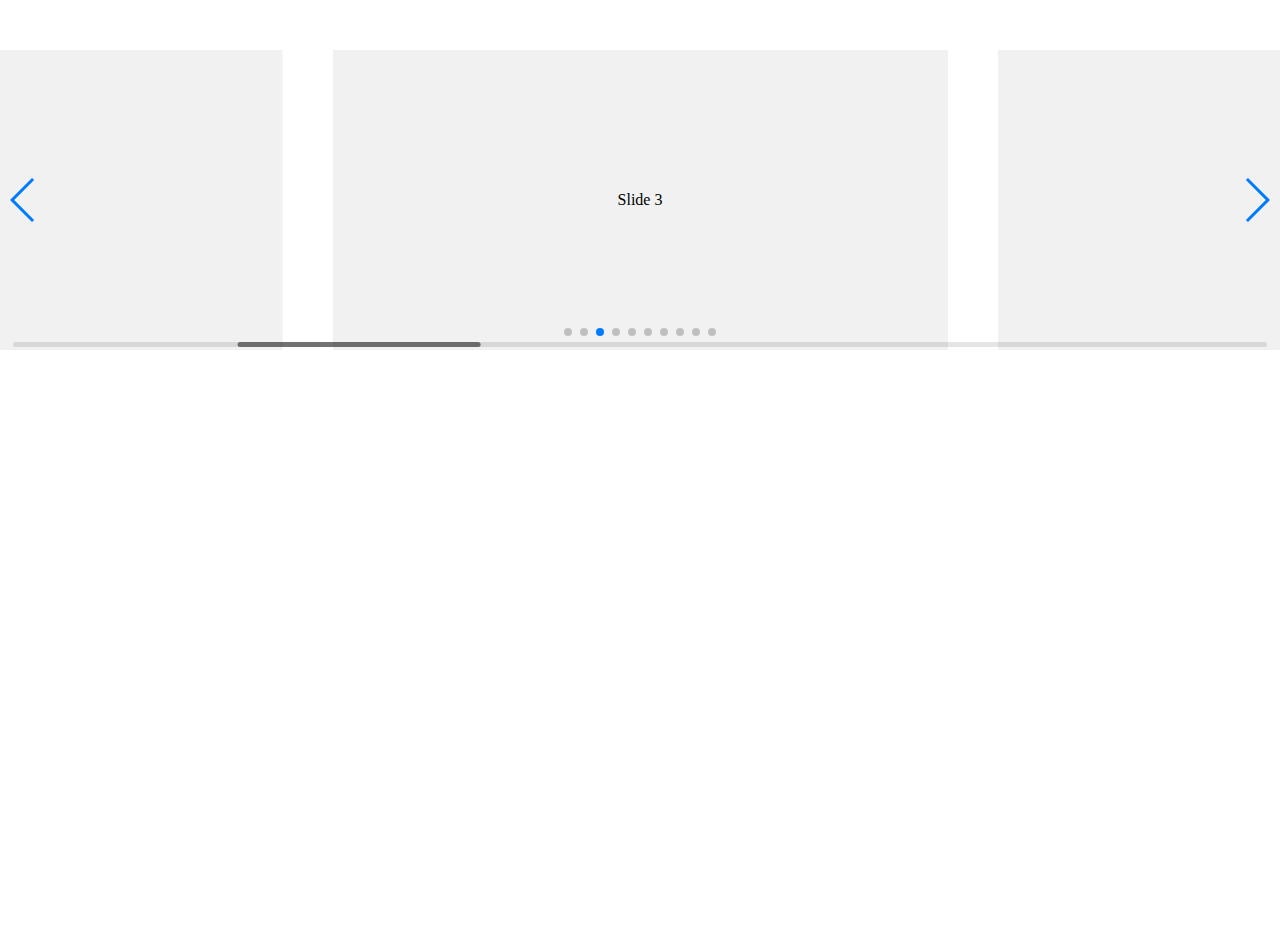
<file: swiper-4.5.0/playground/index.html>
<!doctype html>
<html lang="en">
<head>
    <meta charset="UTF-8">
    <title>Swiper Playground</title>
    <link rel="stylesheet" href="../dist/css/swiper.min.css">
    <meta name="viewport" content="width=device-width">
</head>
<body>
    <div class="swiper-container">
        <div class="swiper-scrollbar"></div>
        <div class="swiper-button-prev"></div>
        <div class="swiper-button-next"></div>
        <div class="swiper-wrapper">
            <div class="swiper-slide">Slide 1</div>
            <div class="swiper-slide">Slide 2</div>
            <div class="swiper-slide">Slide 3</div>
            <div class="swiper-slide">Slide 4</div>
            <div class="swiper-slide">Slide 5</div>
            <div class="swiper-slide">Slide 6</div>
            <div class="swiper-slide">Slide 7</div>
            <div class="swiper-slide">Slide 8</div>
            <div class="swiper-slide">Slide 9</div>
            <div class="swiper-slide">Slide 10</div>
        </div>
        <div class="swiper-pagination"></div>
    </div>
    <style>
    body, html {
        padding: 0;
        margin: 0;
        position: relative;
        height: 100%;
    }
    .swiper-container {
        width: 100%;
        height: 300px;
        margin: 50px auto;
    }
    .swiper-slide {
        background: #f1f1f1;
        color:#000;
        text-align: center;
        line-height: 300px;
    }
    </style>
    <script src="../dist/js/swiper.min.js"></script>
    <script>
        var swiper = new Swiper({
            el: '.swiper-container',
            initialSlide: 2,
            spaceBetween: 50,
            slidesPerView: 2,
            centeredSlides: true,
            slideToClickedSlide: true,
            grabCursor: true,
            scrollbar: {
              el: '.swiper-scrollbar',
            },
            mousewheel: {
              enabled: true,
            },
            keyboard: {
              enabled: true,
            },
            pagination: {
              el: '.swiper-pagination',
            },
            navigation: {
              nextEl: '.swiper-button-next',
              prevEl: '.swiper-button-prev',
            },
        });
    </script>
</body>
</html>
</file>
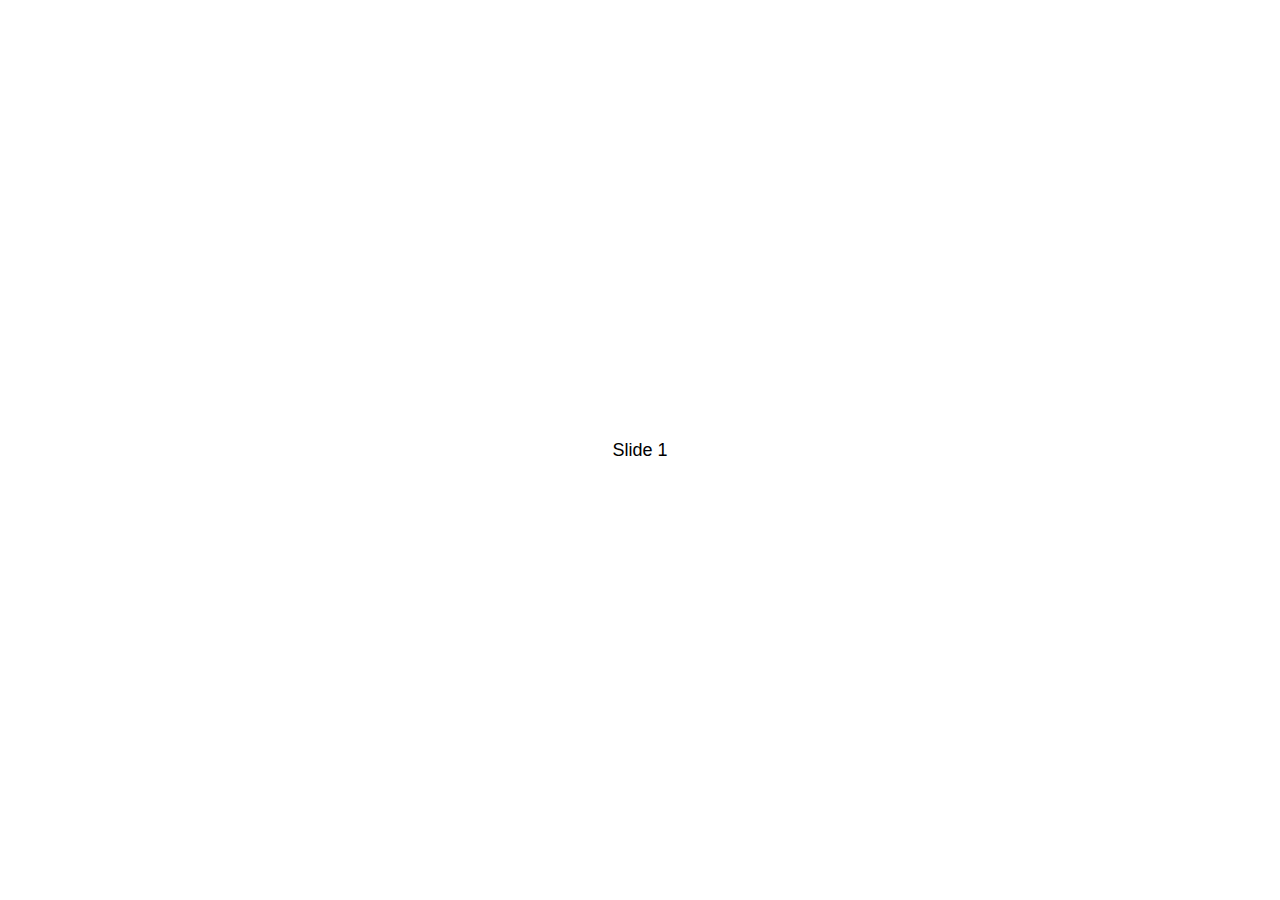
<file: swiper-4.5.0/demos/010-default.html>
<!DOCTYPE html>
<html lang="en">
<head>
  <meta charset="utf-8">
  <title>Swiper demo</title>
  <!-- Link Swiper's CSS -->
  <link rel="stylesheet" href="../dist/css/swiper.min.css">

  <!-- Demo styles -->
  <style>
    html, body {
      position: relative;
      height: 100%;
    }
    body {
      background: #eee;
      font-family: Helvetica Neue, Helvetica, Arial, sans-serif;
      font-size: 14px;
      color:#000;
      margin: 0;
      padding: 0;
    }
    .swiper-container {
      width: 100%;
      height: 100%;
    }
    .swiper-slide {
      text-align: center;
      font-size: 18px;
      background: #fff;

      /* Center slide text vertically */
      display: -webkit-box;
      display: -ms-flexbox;
      display: -webkit-flex;
      display: flex;
      -webkit-box-pack: center;
      -ms-flex-pack: center;
      -webkit-justify-content: center;
      justify-content: center;
      -webkit-box-align: center;
      -ms-flex-align: center;
      -webkit-align-items: center;
      align-items: center;
    }
  </style>
</head>
<body>
  <!-- Swiper -->
  <div class="swiper-container">
    <div class="swiper-wrapper">
      <div class="swiper-slide">Slide 1</div>
      <div class="swiper-slide">Slide 2</div>
      <div class="swiper-slide">Slide 3</div>
      <div class="swiper-slide">Slide 4</div>
      <div class="swiper-slide">Slide 5</div>
      <div class="swiper-slide">Slide 6</div>
      <div class="swiper-slide">Slide 7</div>
      <div class="swiper-slide">Slide 8</div>
      <div class="swiper-slide">Slide 9</div>
      <div class="swiper-slide">Slide 10</div>
    </div>
  </div>

  <!-- Swiper JS -->
  <script src="../dist/js/swiper.min.js"></script>

  <!-- Initialize Swiper -->
  <script>
    var swiper = new Swiper('.swiper-container');
  </script>
</body>
</html>
</file>
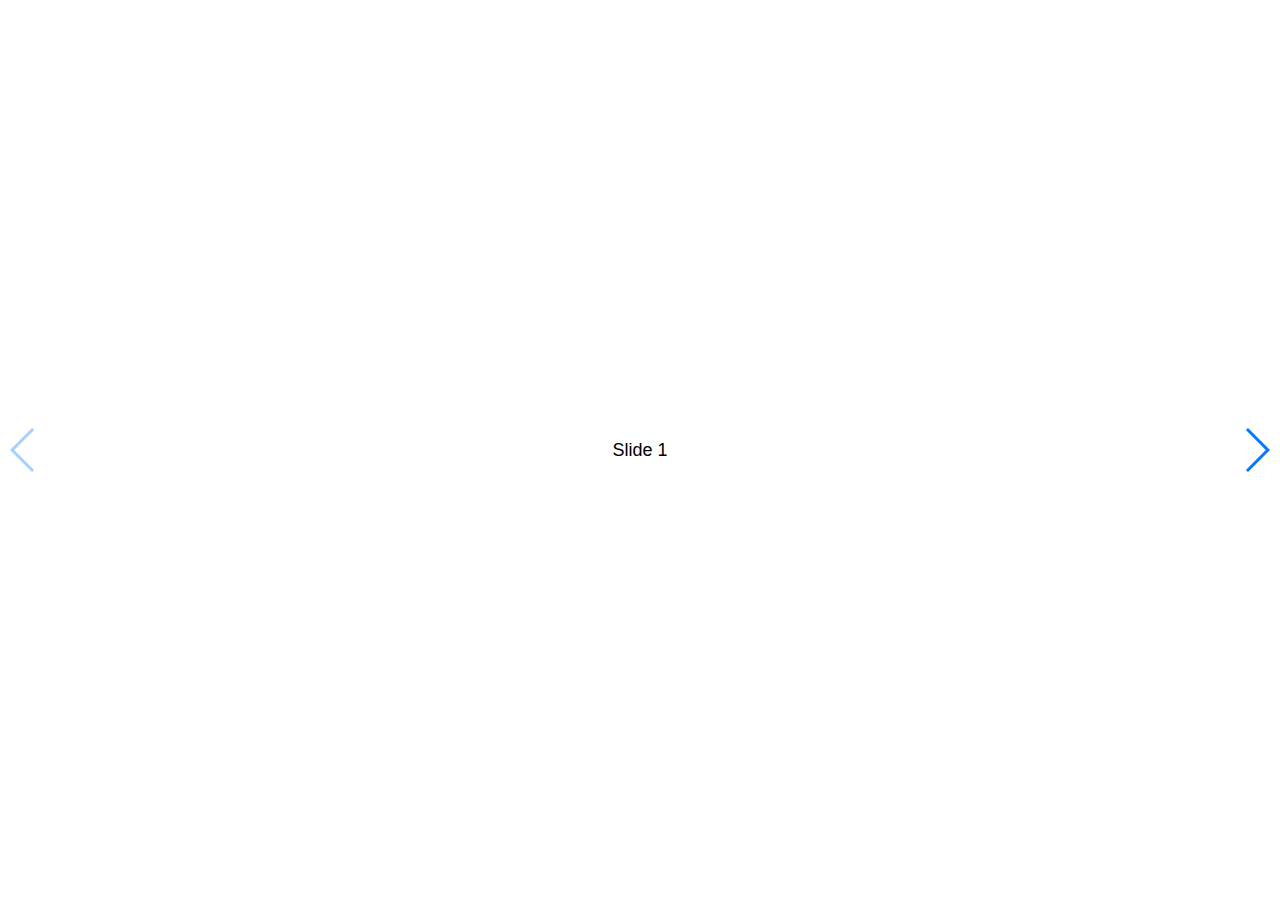
<file: swiper-4.5.0/demos/020-navigation.html>
<!DOCTYPE html>
<html lang="en">
<head>
  <meta charset="utf-8">
  <title>Swiper demo</title>
  <meta name="viewport" content="width=device-width, initial-scale=1, minimum-scale=1, maximum-scale=1">

  <!-- Link Swiper's CSS -->
  <link rel="stylesheet" href="../dist/css/swiper.min.css">

  <!-- Demo styles -->
  <style>
    html, body {
      position: relative;
      height: 100%;
    }
    body {
      background: #eee;
      font-family: Helvetica Neue, Helvetica, Arial, sans-serif;
      font-size: 14px;
      color:#000;
      margin: 0;
      padding: 0;
    }
    .swiper-container {
      width: 100%;
      height: 100%;
    }
    .swiper-slide {
      text-align: center;
      font-size: 18px;
      background: #fff;

      /* Center slide text vertically */
      display: -webkit-box;
      display: -ms-flexbox;
      display: -webkit-flex;
      display: flex;
      -webkit-box-pack: center;
      -ms-flex-pack: center;
      -webkit-justify-content: center;
      justify-content: center;
      -webkit-box-align: center;
      -ms-flex-align: center;
      -webkit-align-items: center;
      align-items: center;
    }
  </style>
</head>
<body>
  <!-- Swiper -->
  <div class="swiper-container">
    <div class="swiper-wrapper">
      <div class="swiper-slide">Slide 1</div>
      <div class="swiper-slide">Slide 2</div>
      <div class="swiper-slide">Slide 3</div>
      <div class="swiper-slide">Slide 4</div>
      <div class="swiper-slide">Slide 5</div>
      <div class="swiper-slide">Slide 6</div>
      <div class="swiper-slide">Slide 7</div>
      <div class="swiper-slide">Slide 8</div>
      <div class="swiper-slide">Slide 9</div>
      <div class="swiper-slide">Slide 10</div>
    </div>
    <!-- Add Arrows -->
    <div class="swiper-button-next"></div>
    <div class="swiper-button-prev"></div>
  </div>

  <!-- Swiper JS -->
  <script src="../dist/js/swiper.min.js"></script>

  <!-- Initialize Swiper -->
  <script>
    var swiper = new Swiper('.swiper-container', {
      navigation: {
        nextEl: '.swiper-button-next',
        prevEl: '.swiper-button-prev',
      },
    });
  </script>
</body>
</html>
</file>
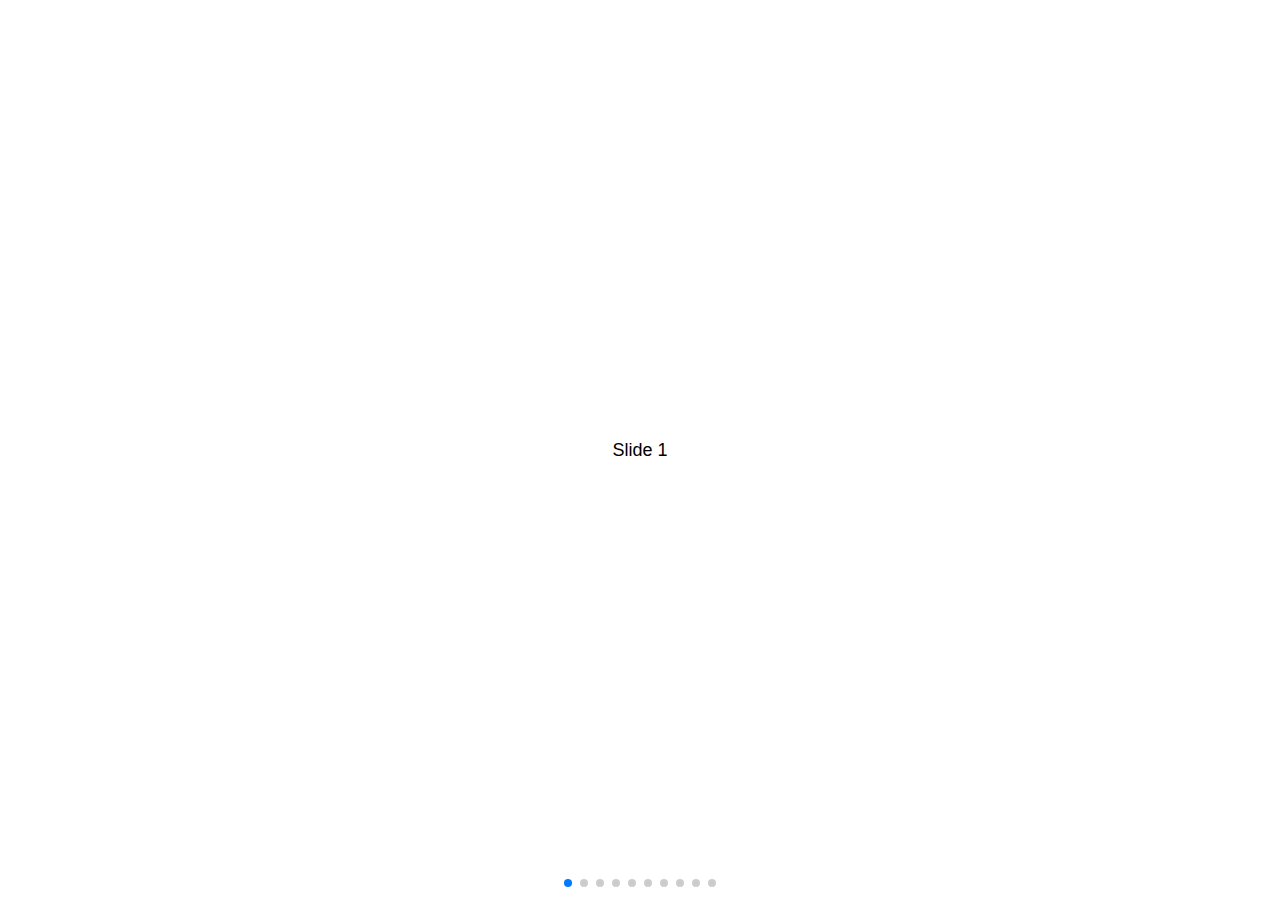
<file: swiper-4.5.0/demos/030-pagination.html>
<!DOCTYPE html>
<html lang="en">
<head>
  <meta charset="utf-8">
  <title>Swiper demo</title>
  <meta name="viewport" content="width=device-width, initial-scale=1, minimum-scale=1, maximum-scale=1">

  <!-- Link Swiper's CSS -->
  <link rel="stylesheet" href="../dist/css/swiper.min.css">

  <!-- Demo styles -->
  <style>
    html, body {
      position: relative;
      height: 100%;
    }
    body {
      background: #eee;
      font-family: Helvetica Neue, Helvetica, Arial, sans-serif;
      font-size: 14px;
      color:#000;
      margin: 0;
      padding: 0;
    }
    .swiper-container {
      width: 100%;
      height: 100%;
    }
    .swiper-slide {
      text-align: center;
      font-size: 18px;
      background: #fff;

      /* Center slide text vertically */
      display: -webkit-box;
      display: -ms-flexbox;
      display: -webkit-flex;
      display: flex;
      -webkit-box-pack: center;
      -ms-flex-pack: center;
      -webkit-justify-content: center;
      justify-content: center;
      -webkit-box-align: center;
      -ms-flex-align: center;
      -webkit-align-items: center;
      align-items: center;
    }
  </style>
</head>
<body>
  <!-- Swiper -->
  <div class="swiper-container">
    <div class="swiper-wrapper">
      <div class="swiper-slide">Slide 1</div>
      <div class="swiper-slide">Slide 2</div>
      <div class="swiper-slide">Slide 3</div>
      <div class="swiper-slide">Slide 4</div>
      <div class="swiper-slide">Slide 5</div>
      <div class="swiper-slide">Slide 6</div>
      <div class="swiper-slide">Slide 7</div>
      <div class="swiper-slide">Slide 8</div>
      <div class="swiper-slide">Slide 9</div>
      <div class="swiper-slide">Slide 10</div>
    </div>
    <!-- Add Pagination -->
    <div class="swiper-pagination"></div>
  </div>

  <!-- Swiper JS -->
  <script src="../dist/js/swiper.min.js"></script>

  <!-- Initialize Swiper -->
  <script>
    var swiper = new Swiper('.swiper-container', {
      pagination: {
        el: '.swiper-pagination',
      },
    });
  </script>
</body>
</html>
</file>
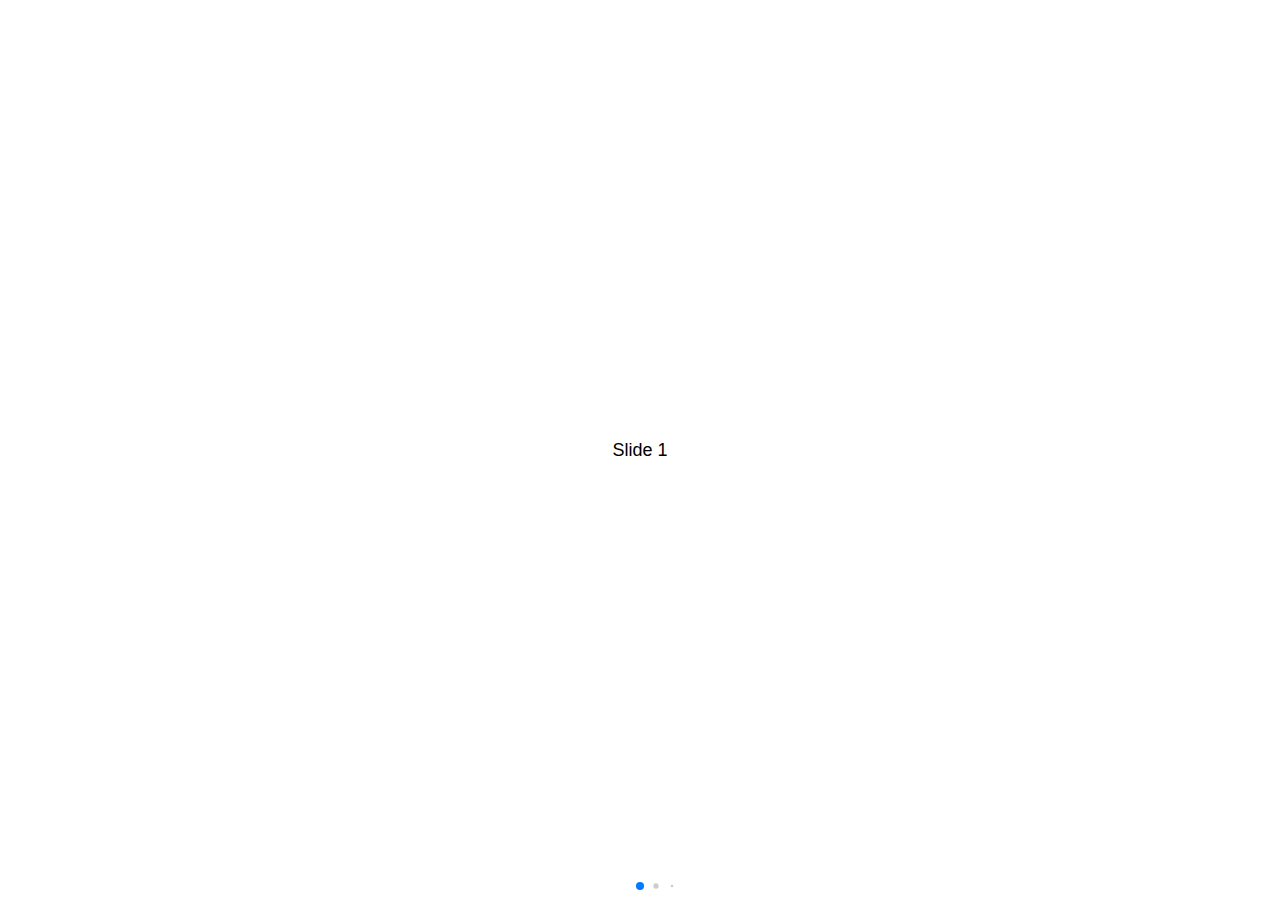
<file: swiper-4.5.0/demos/040-pagination-dynamic.html>
<!DOCTYPE html>
<html lang="en">
<head>
  <meta charset="utf-8">
  <title>Swiper demo</title>
  <meta name="viewport" content="width=device-width, initial-scale=1, minimum-scale=1, maximum-scale=1">

  <!-- Link Swiper's CSS -->
  <link rel="stylesheet" href="../dist/css/swiper.min.css">

  <!-- Demo styles -->
  <style>
    html, body {
      position: relative;
      height: 100%;
    }
    body {
      background: #eee;
      font-family: Helvetica Neue, Helvetica, Arial, sans-serif;
      font-size: 14px;
      color:#000;
      margin: 0;
      padding: 0;
    }
    .swiper-container {
      width: 100%;
      height: 100%;
    }
    .swiper-slide {
      text-align: center;
      font-size: 18px;
      background: #fff;

      /* Center slide text vertically */
      display: -webkit-box;
      display: -ms-flexbox;
      display: -webkit-flex;
      display: flex;
      -webkit-box-pack: center;
      -ms-flex-pack: center;
      -webkit-justify-content: center;
      justify-content: center;
      -webkit-box-align: center;
      -ms-flex-align: center;
      -webkit-align-items: center;
      align-items: center;
    }
  </style>
</head>
<body>
  <!-- Swiper -->
  <div class="swiper-container">
    <div class="swiper-wrapper">
      <div class="swiper-slide">Slide 1</div>
      <div class="swiper-slide">Slide 2</div>
      <div class="swiper-slide">Slide 3</div>
      <div class="swiper-slide">Slide 4</div>
      <div class="swiper-slide">Slide 5</div>
      <div class="swiper-slide">Slide 6</div>
      <div class="swiper-slide">Slide 7</div>
      <div class="swiper-slide">Slide 8</div>
      <div class="swiper-slide">Slide 9</div>
      <div class="swiper-slide">Slide 10</div>
    </div>
    <!-- Add Pagination -->
    <div class="swiper-pagination"></div>
  </div>

  <!-- Swiper JS -->
  <script src="../dist/js/swiper.min.js"></script>

  <!-- Initialize Swiper -->
  <script>
    var swiper = new Swiper('.swiper-container', {
      pagination: {
        el: '.swiper-pagination',
        dynamicBullets: true,
      },
    });
  </script>
</body>
</html>
</file>
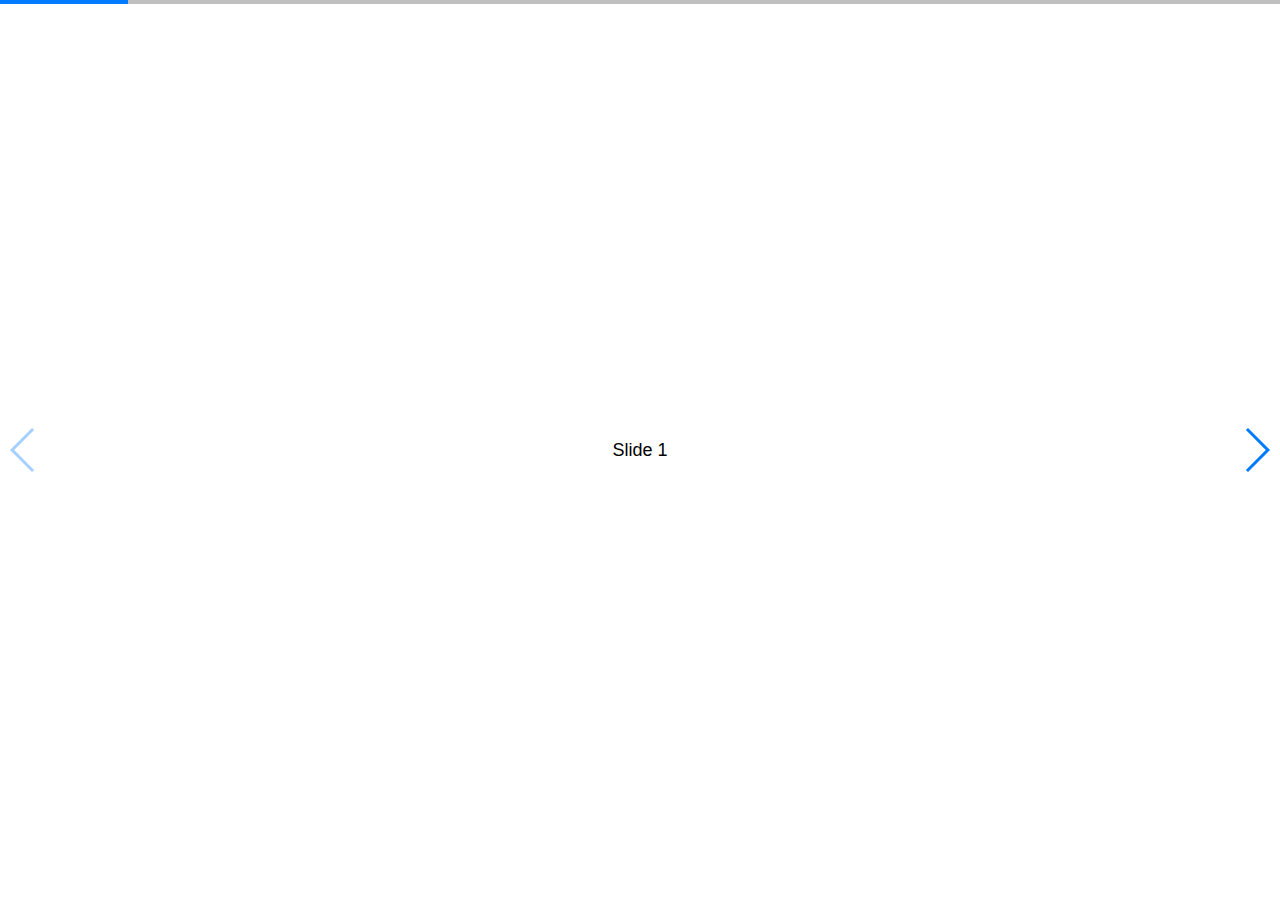
<file: swiper-4.5.0/demos/050-pagination-progress.html>
<!DOCTYPE html>
<html lang="en">
<head>
  <meta charset="utf-8">
  <title>Swiper demo</title>
  <!-- Link Swiper's CSS -->
  <link rel="stylesheet" href="../dist/css/swiper.min.css">

  <!-- Demo styles -->
  <style>
    html, body {
      position: relative;
      height: 100%;
    }
    body {
      background: #eee;
      font-family: Helvetica Neue, Helvetica, Arial, sans-serif;
      font-size: 14px;
      color:#000;
      margin: 0;
      padding: 0;
    }
    .swiper-container {
      width: 100%;
      height: 100%;
    }
    .swiper-slide {
      text-align: center;
      font-size: 18px;
      background: #fff;

      /* Center slide text vertically */
      display: -webkit-box;
      display: -ms-flexbox;
      display: -webkit-flex;
      display: flex;
      -webkit-box-pack: center;
      -ms-flex-pack: center;
      -webkit-justify-content: center;
      justify-content: center;
      -webkit-box-align: center;
      -ms-flex-align: center;
      -webkit-align-items: center;
      align-items: center;
    }
  </style>
</head>
<body>
  <!-- Swiper -->
  <div class="swiper-container">
    <div class="swiper-wrapper">
      <div class="swiper-slide">Slide 1</div>
      <div class="swiper-slide">Slide 2</div>
      <div class="swiper-slide">Slide 3</div>
      <div class="swiper-slide">Slide 4</div>
      <div class="swiper-slide">Slide 5</div>
      <div class="swiper-slide">Slide 6</div>
      <div class="swiper-slide">Slide 7</div>
      <div class="swiper-slide">Slide 8</div>
      <div class="swiper-slide">Slide 9</div>
      <div class="swiper-slide">Slide 10</div>
    </div>
    <!-- Add Pagination -->
    <div class="swiper-pagination"></div>
    <!-- Add Arrows -->
    <div class="swiper-button-next"></div>
    <div class="swiper-button-prev"></div>
  </div>

  <!-- Swiper JS -->
  <script src="../dist/js/swiper.min.js"></script>

  <!-- Initialize Swiper -->
  <script>
    var swiper = new Swiper('.swiper-container', {
      pagination: {
        el: '.swiper-pagination',
        type: 'progressbar',
      },
      navigation: {
        nextEl: '.swiper-button-next',
        prevEl: '.swiper-button-prev',
      },
    });
  </script>
</body>
</html>
</file>
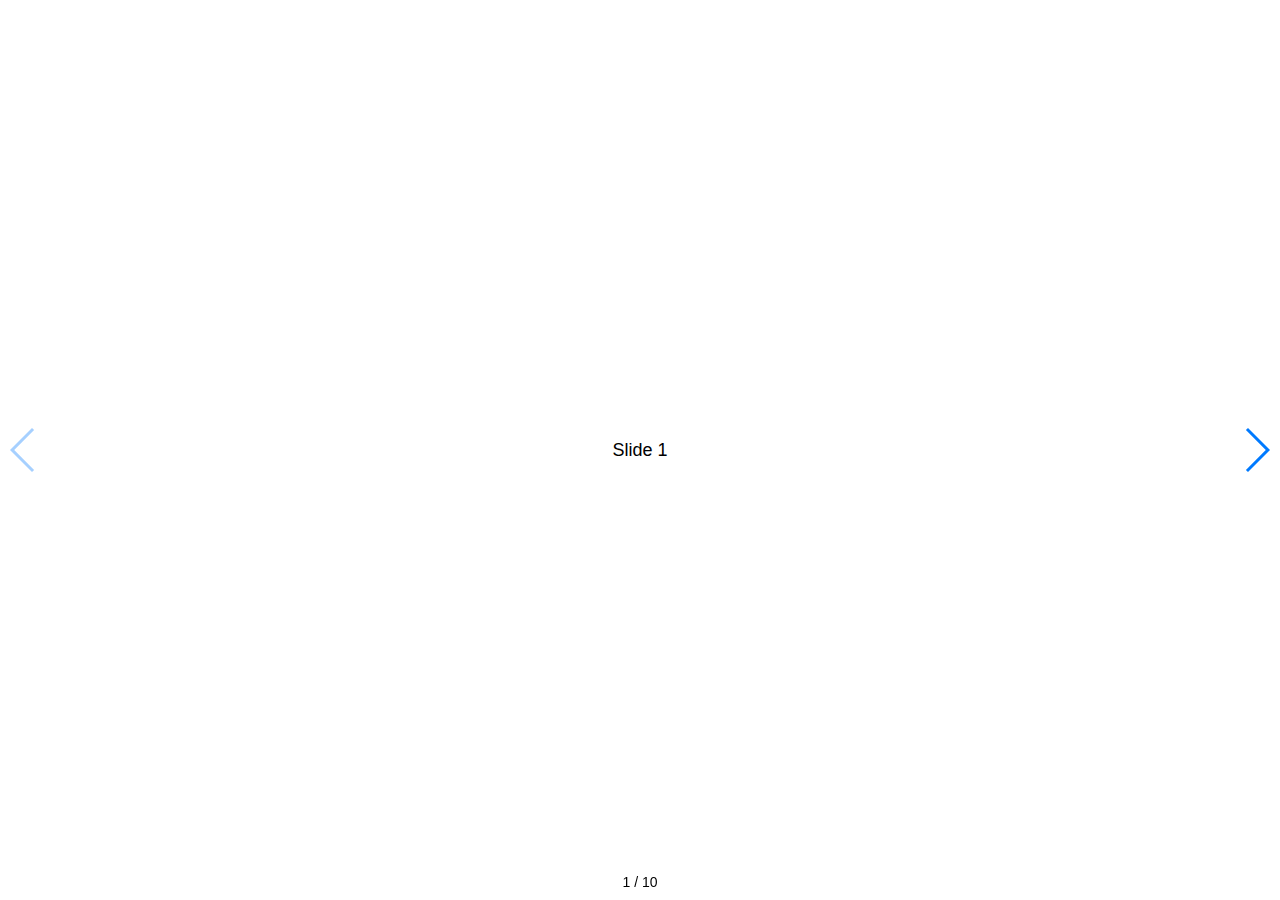
<file: swiper-4.5.0/demos/060-pagination-fraction.html>
<!DOCTYPE html>
<html lang="en">
<head>
  <meta charset="utf-8">
  <title>Swiper demo</title>
  <!-- Link Swiper's CSS -->
  <link rel="stylesheet" href="../dist/css/swiper.min.css">

  <!-- Demo styles -->
  <style>
    html, body {
      position: relative;
      height: 100%;
    }
    body {
      background: #eee;
      font-family: Helvetica Neue, Helvetica, Arial, sans-serif;
      font-size: 14px;
      color:#000;
      margin: 0;
      padding: 0;
    }
    .swiper-container {
      width: 100%;
      height: 100%;
    }
    .swiper-slide {
      text-align: center;
      font-size: 18px;
      background: #fff;

      /* Center slide text vertically */
      display: -webkit-box;
      display: -ms-flexbox;
      display: -webkit-flex;
      display: flex;
      -webkit-box-pack: center;
      -ms-flex-pack: center;
      -webkit-justify-content: center;
      justify-content: center;
      -webkit-box-align: center;
      -ms-flex-align: center;
      -webkit-align-items: center;
      align-items: center;
    }
  </style>
</head>
<body>
  <!-- Swiper -->
  <div class="swiper-container">
    <div class="swiper-wrapper">
      <div class="swiper-slide">Slide 1</div>
      <div class="swiper-slide">Slide 2</div>
      <div class="swiper-slide">Slide 3</div>
      <div class="swiper-slide">Slide 4</div>
      <div class="swiper-slide">Slide 5</div>
      <div class="swiper-slide">Slide 6</div>
      <div class="swiper-slide">Slide 7</div>
      <div class="swiper-slide">Slide 8</div>
      <div class="swiper-slide">Slide 9</div>
      <div class="swiper-slide">Slide 10</div>
    </div>
    <!-- Add Pagination -->
    <div class="swiper-pagination"></div>
    <!-- Add Arrows -->
    <div class="swiper-button-next"></div>
    <div class="swiper-button-prev"></div>
  </div>

  <!-- Swiper JS -->
  <script src="../dist/js/swiper.min.js"></script>

  <!-- Initialize Swiper -->
  <script>
    var swiper = new Swiper('.swiper-container', {
      pagination: {
        el: '.swiper-pagination',
        type: 'fraction',
      },
      navigation: {
        nextEl: '.swiper-button-next',
        prevEl: '.swiper-button-prev',
      },
    });
  </script>
</body>
</html>
</file>
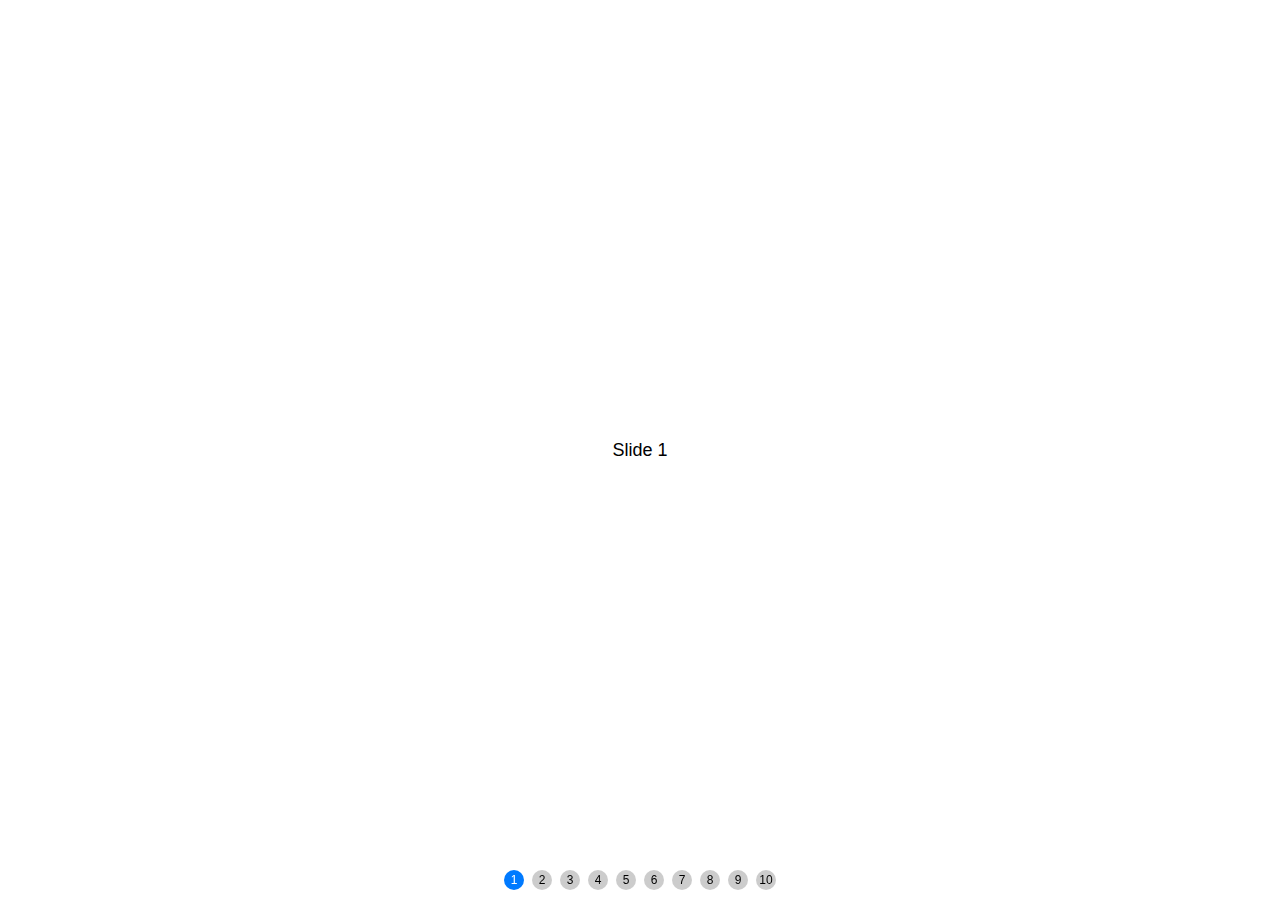
<file: swiper-4.5.0/demos/070-pagination-custom.html>
<!DOCTYPE html>
<html lang="en">
<head>
  <meta charset="utf-8">
  <title>Swiper demo</title>
  <meta name="viewport" content="width=device-width, initial-scale=1, minimum-scale=1, maximum-scale=1">

  <!-- Link Swiper's CSS -->
  <link rel="stylesheet" href="../dist/css/swiper.min.css">

  <!-- Demo styles -->
  <style>
    html, body {
      position: relative;
      height: 100%;
    }
    body {
      background: #eee;
      font-family: Helvetica Neue, Helvetica, Arial, sans-serif;
      font-size: 14px;
      color:#000;
      margin: 0;
      padding: 0;
    }
    .swiper-container {
      width: 100%;
      height: 100%;
    }
    .swiper-slide {
      text-align: center;
      font-size: 18px;
      background: #fff;

      /* Center slide text vertically */
      display: -webkit-box;
      display: -ms-flexbox;
      display: -webkit-flex;
      display: flex;
      -webkit-box-pack: center;
      -ms-flex-pack: center;
      -webkit-justify-content: center;
      justify-content: center;
      -webkit-box-align: center;
      -ms-flex-align: center;
      -webkit-align-items: center;
      align-items: center;
    }
    .swiper-pagination-bullet {
      width: 20px;
      height: 20px;
      text-align: center;
      line-height: 20px;
      font-size: 12px;
      color:#000;
      opacity: 1;
      background: rgba(0,0,0,0.2);
    }
    .swiper-pagination-bullet-active {
      color:#fff;
      background: #007aff;
    }
  </style>
</head>
<body>
  <!-- Swiper -->
  <div class="swiper-container">
    <div class="swiper-wrapper">
      <div class="swiper-slide">Slide 1</div>
      <div class="swiper-slide">Slide 2</div>
      <div class="swiper-slide">Slide 3</div>
      <div class="swiper-slide">Slide 4</div>
      <div class="swiper-slide">Slide 5</div>
      <div class="swiper-slide">Slide 6</div>
      <div class="swiper-slide">Slide 7</div>
      <div class="swiper-slide">Slide 8</div>
      <div class="swiper-slide">Slide 9</div>
      <div class="swiper-slide">Slide 10</div>
    </div>
    <!-- Add Pagination -->
    <div class="swiper-pagination"></div>
  </div>

  <!-- Swiper JS -->
  <script src="../dist/js/swiper.min.js"></script>

  <!-- Initialize Swiper -->
  <script>
    var swiper = new Swiper('.swiper-container', {
      pagination: {
        el: '.swiper-pagination',
        clickable: true,
        renderBullet: function (index, className) {
          return '<span class="' + className + '">' + (index + 1) + '</span>';
        },
      },
    });
  </script>
</body>
</html>
</file>
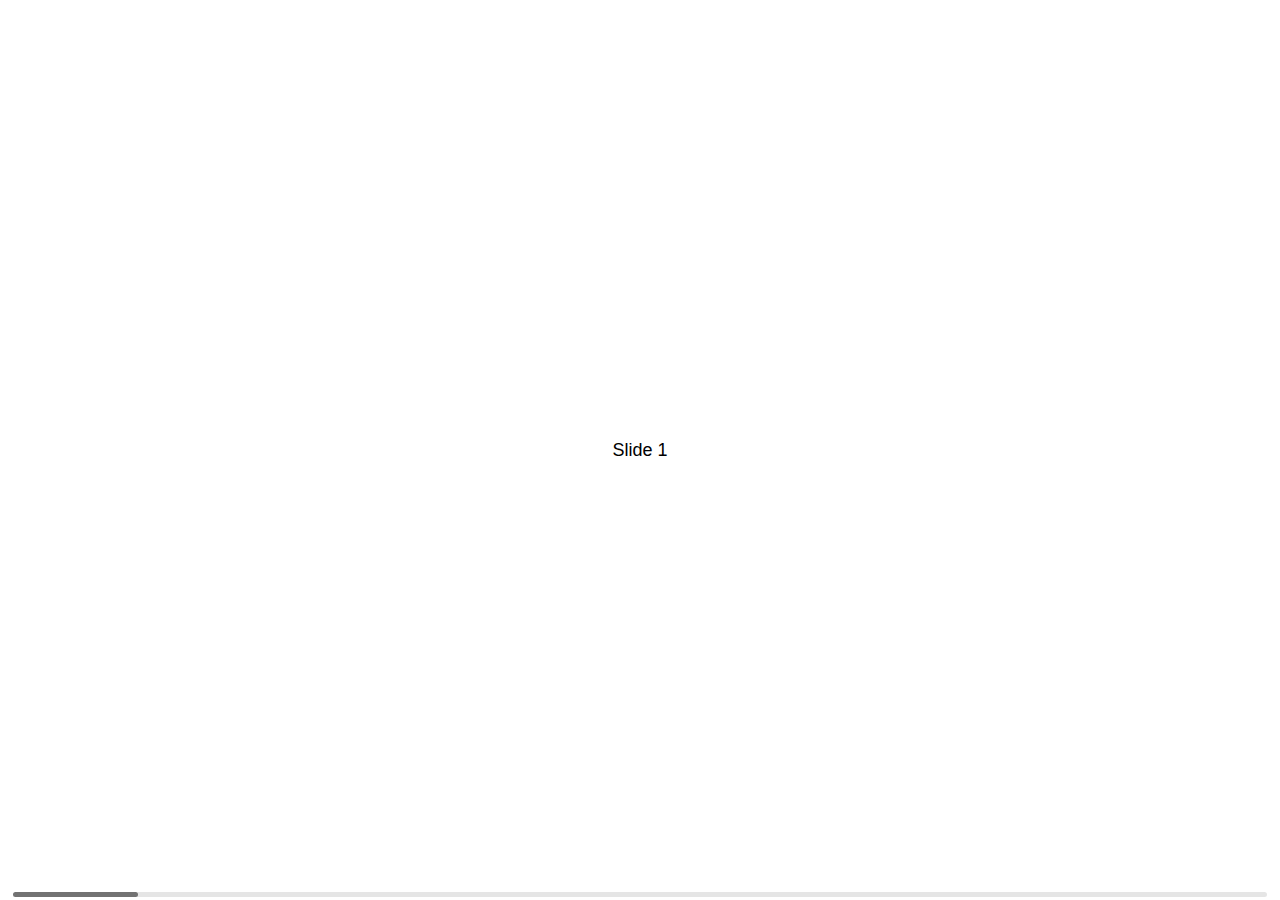
<file: swiper-4.5.0/demos/080-scrollbar.html>
<!DOCTYPE html>
<html lang="en">
<head>
  <meta charset="utf-8">
  <title>Swiper demo</title>
  <meta name="viewport" content="width=device-width, initial-scale=1, minimum-scale=1, maximum-scale=1">

  <!-- Link Swiper's CSS -->
  <link rel="stylesheet" href="../dist/css/swiper.min.css">

  <!-- Demo styles -->
  <style>
    html, body {
      position: relative;
      height: 100%;
    }
    body {
      background: #eee;
      font-family: Helvetica Neue, Helvetica, Arial, sans-serif;
      font-size: 14px;
      color:#000;
      margin: 0;
      padding: 0;
    }
    .swiper-container {
      width: 100%;
      height: 100%;
    }
    .swiper-slide {
      text-align: center;
      font-size: 18px;
      background: #fff;

      /* Center slide text vertically */
      display: -webkit-box;
      display: -ms-flexbox;
      display: -webkit-flex;
      display: flex;
      -webkit-box-pack: center;
      -ms-flex-pack: center;
      -webkit-justify-content: center;
      justify-content: center;
      -webkit-box-align: center;
      -ms-flex-align: center;
      -webkit-align-items: center;
      align-items: center;
    }
  </style>
</head>
<body>
  <!-- Swiper -->
  <div class="swiper-container">
    <div class="swiper-wrapper">
      <div class="swiper-slide">Slide 1</div>
      <div class="swiper-slide">Slide 2</div>
      <div class="swiper-slide">Slide 3</div>
      <div class="swiper-slide">Slide 4</div>
      <div class="swiper-slide">Slide 5</div>
      <div class="swiper-slide">Slide 6</div>
      <div class="swiper-slide">Slide 7</div>
      <div class="swiper-slide">Slide 8</div>
      <div class="swiper-slide">Slide 9</div>
      <div class="swiper-slide">Slide 10</div>
    </div>
    <!-- Add Scrollbar -->
    <div class="swiper-scrollbar"></div>
  </div>

  <!-- Swiper JS -->
  <script src="../dist/js/swiper.min.js"></script>

  <!-- Initialize Swiper -->
  <script>
    var swiper = new Swiper('.swiper-container', {
      scrollbar: {
        el: '.swiper-scrollbar',
        hide: true,
      },
    });
  </script>
</body>
</html>
</file>
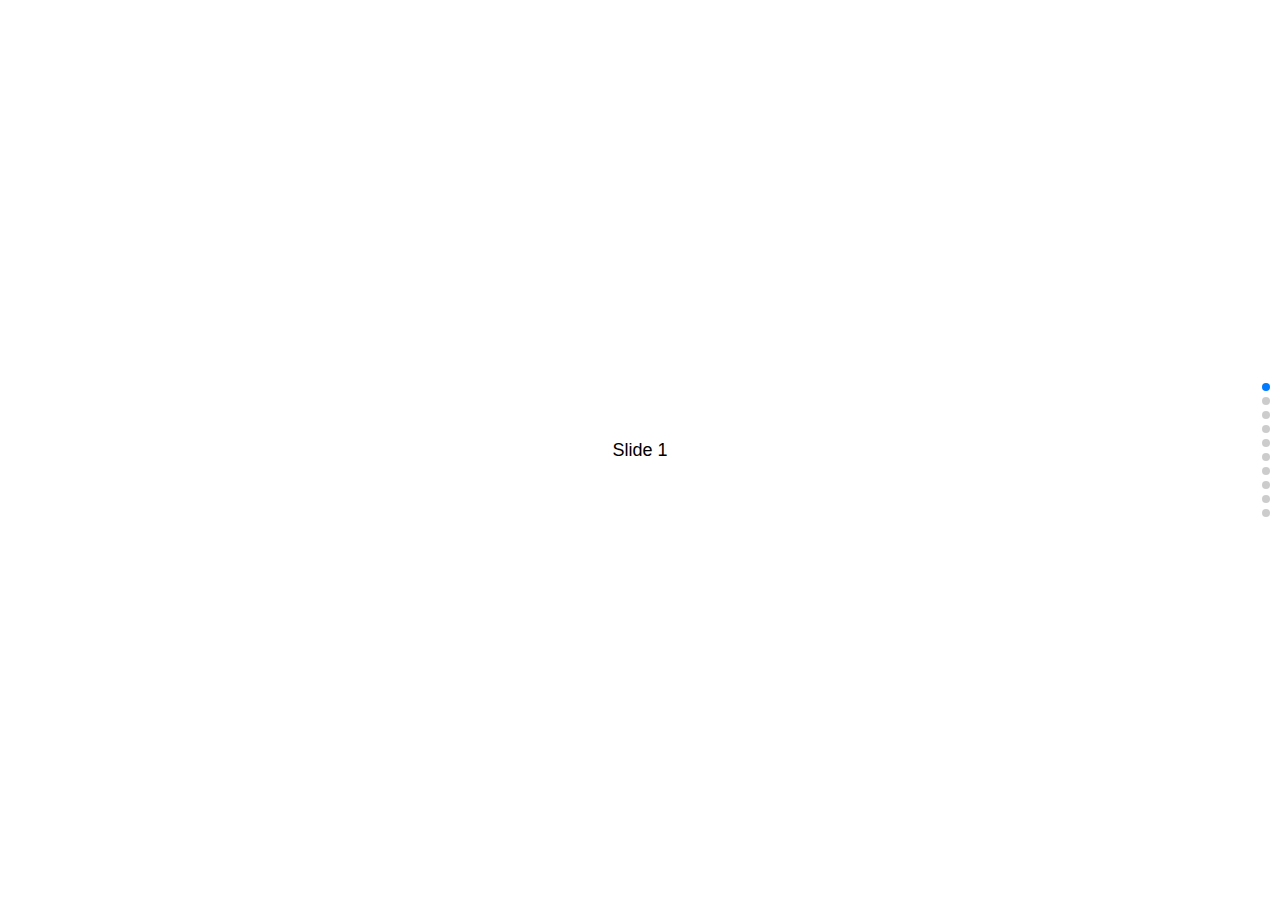
<file: swiper-4.5.0/demos/090-vertical.html>
<!DOCTYPE html>
<html lang="en">
<head>
  <meta charset="utf-8">
  <title>Swiper demo</title>
  <meta name="viewport" content="width=device-width, initial-scale=1, minimum-scale=1, maximum-scale=1">

  <!-- Link Swiper's CSS -->
  <link rel="stylesheet" href="../dist/css/swiper.min.css">

  <!-- Demo styles -->
  <style>
    html, body {
      position: relative;
      height: 100%;
    }
    body {
      background: #eee;
      font-family: Helvetica Neue, Helvetica, Arial, sans-serif;
      font-size: 14px;
      color:#000;
      margin: 0;
      padding: 0;
    }
    .swiper-container {
      width: 100%;
      height: 100%;
    }
    .swiper-slide {
      text-align: center;
      font-size: 18px;
      background: #fff;

      /* Center slide text vertically */
      display: -webkit-box;
      display: -ms-flexbox;
      display: -webkit-flex;
      display: flex;
      -webkit-box-pack: center;
      -ms-flex-pack: center;
      -webkit-justify-content: center;
      justify-content: center;
      -webkit-box-align: center;
      -ms-flex-align: center;
      -webkit-align-items: center;
      align-items: center;
    }
  </style>
</head>
<body>
  <!-- Swiper -->
  <div class="swiper-container">
    <div class="swiper-wrapper">
      <div class="swiper-slide">Slide 1</div>
      <div class="swiper-slide">Slide 2</div>
      <div class="swiper-slide">Slide 3</div>
      <div class="swiper-slide">Slide 4</div>
      <div class="swiper-slide">Slide 5</div>
      <div class="swiper-slide">Slide 6</div>
      <div class="swiper-slide">Slide 7</div>
      <div class="swiper-slide">Slide 8</div>
      <div class="swiper-slide">Slide 9</div>
      <div class="swiper-slide">Slide 10</div>
    </div>
    <!-- Add Pagination -->
    <div class="swiper-pagination"></div>
  </div>

  <!-- Swiper JS -->
  <script src="../dist/js/swiper.min.js"></script>

  <!-- Initialize Swiper -->
  <script>
    var swiper = new Swiper('.swiper-container', {
      direction: 'vertical',
      pagination: {
        el: '.swiper-pagination',
        clickable: true,
      },
    });
  </script>
</body>
</html>
</file>
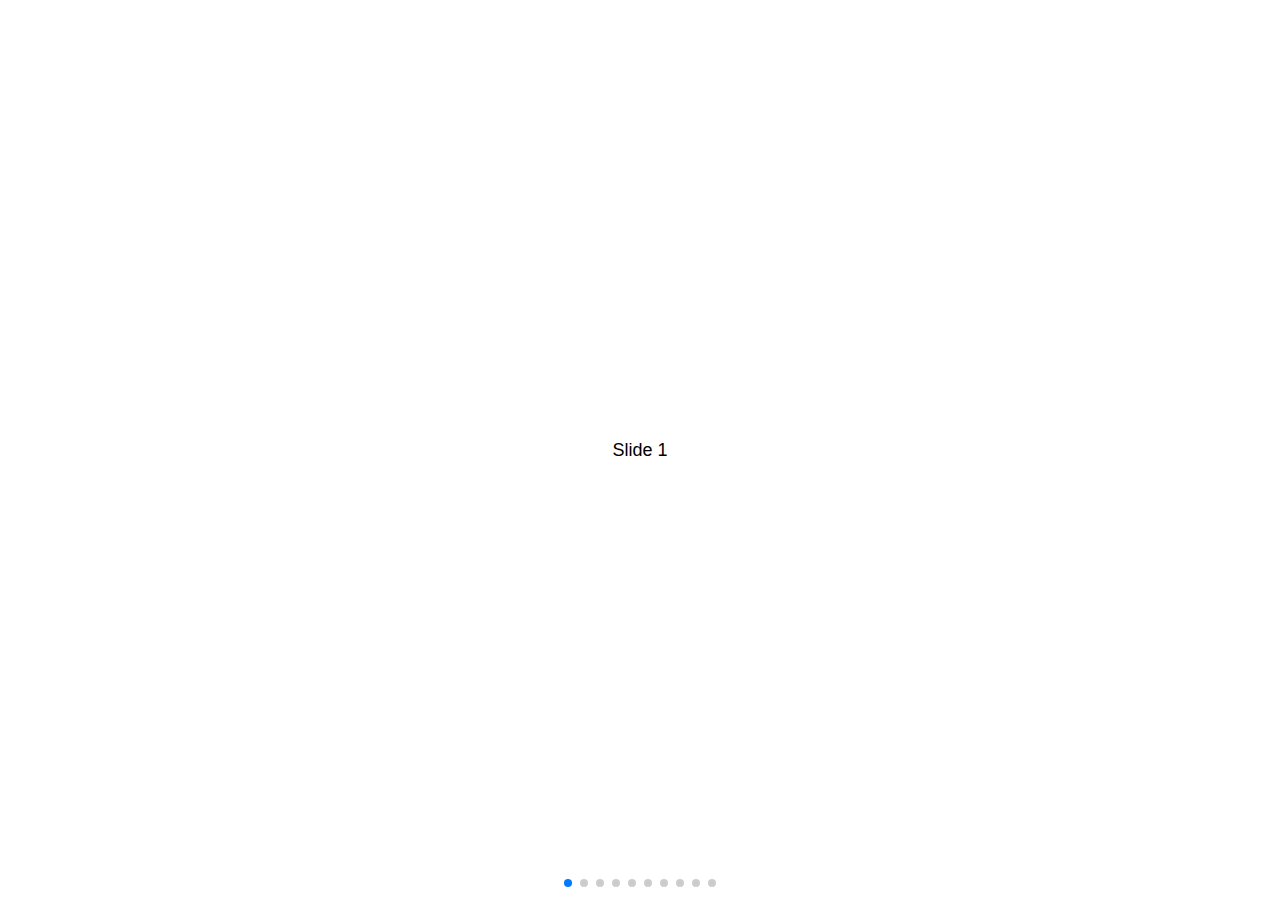
<file: swiper-4.5.0/demos/100-space-between.html>
<!DOCTYPE html>
<html lang="en">
<head>
  <meta charset="utf-8">
  <title>Swiper demo</title>
  <meta name="viewport" content="width=device-width, initial-scale=1, minimum-scale=1, maximum-scale=1">

  <!-- Link Swiper's CSS -->
  <link rel="stylesheet" href="../dist/css/swiper.min.css">

  <!-- Demo styles -->
  <style>
    html, body {
      position: relative;
      height: 100%;
    }
    body {
      background: #eee;
      font-family: Helvetica Neue, Helvetica, Arial, sans-serif;
      font-size: 14px;
      color:#000;
      margin: 0;
      padding: 0;
    }
    .swiper-container {
      width: 100%;
      height: 100%;
    }
    .swiper-slide {
      text-align: center;
      font-size: 18px;
      background: #fff;

      /* Center slide text vertically */
      display: -webkit-box;
      display: -ms-flexbox;
      display: -webkit-flex;
      display: flex;
      -webkit-box-pack: center;
      -ms-flex-pack: center;
      -webkit-justify-content: center;
      justify-content: center;
      -webkit-box-align: center;
      -ms-flex-align: center;
      -webkit-align-items: center;
      align-items: center;
    }
  </style>
</head>
<body>
  <!-- Swiper -->
  <div class="swiper-container">
    <div class="swiper-wrapper">
      <div class="swiper-slide">Slide 1</div>
      <div class="swiper-slide">Slide 2</div>
      <div class="swiper-slide">Slide 3</div>
      <div class="swiper-slide">Slide 4</div>
      <div class="swiper-slide">Slide 5</div>
      <div class="swiper-slide">Slide 6</div>
      <div class="swiper-slide">Slide 7</div>
      <div class="swiper-slide">Slide 8</div>
      <div class="swiper-slide">Slide 9</div>
      <div class="swiper-slide">Slide 10</div>
    </div>
    <!-- Add Pagination -->
    <div class="swiper-pagination"></div>
  </div>

  <!-- Swiper JS -->
  <script src="../dist/js/swiper.min.js"></script>

  <!-- Initialize Swiper -->
  <script>
    var swiper = new Swiper('.swiper-container', {
      spaceBetween: 30,
      pagination: {
        el: '.swiper-pagination',
        clickable: true,
      },
    });
  </script>
</body>
</html>
</file>
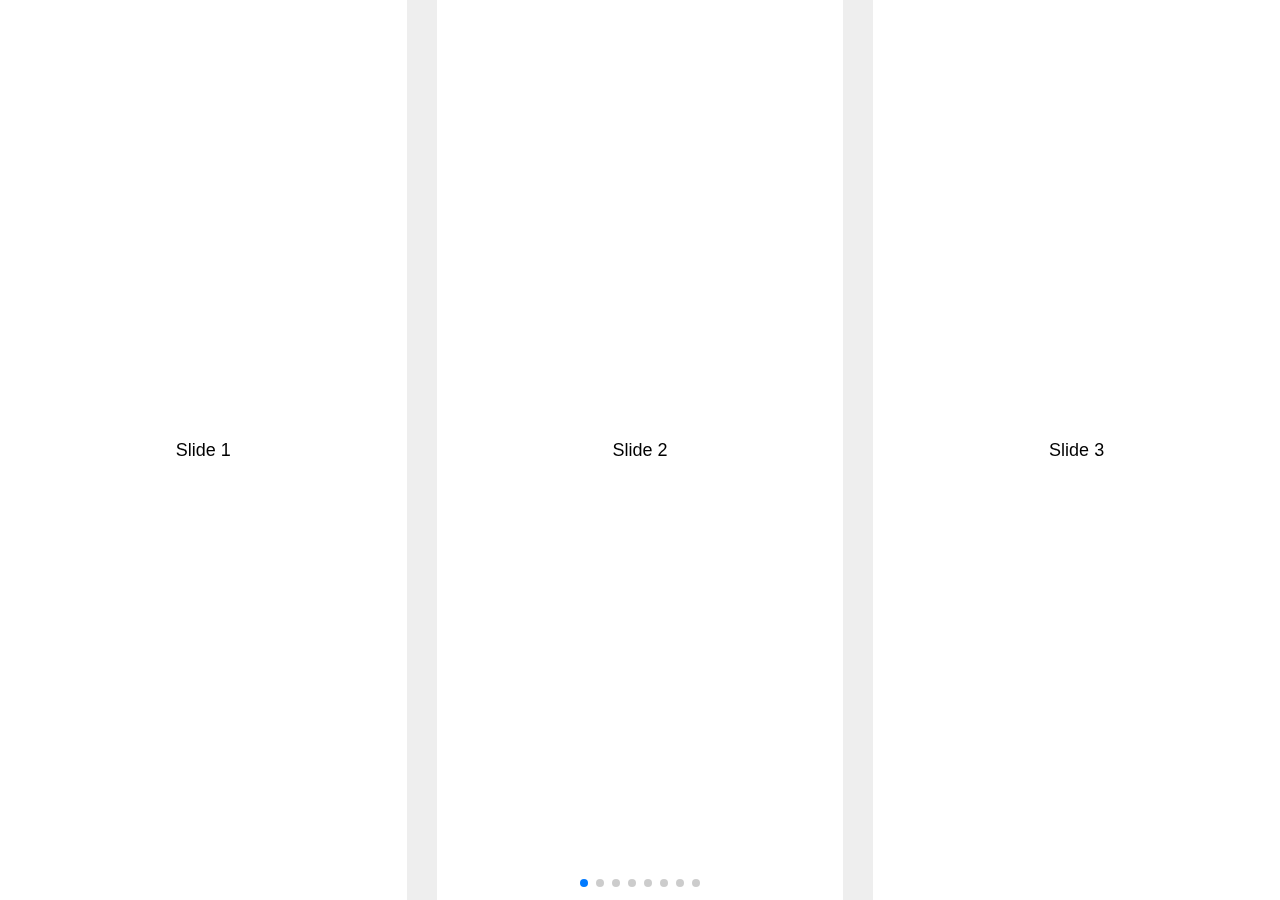
<file: swiper-4.5.0/demos/110-slides-per-view.html>
<!DOCTYPE html>
<html lang="en">
<head>
  <meta charset="utf-8">
  <title>Swiper demo</title>
  <meta name="viewport" content="width=device-width, initial-scale=1, minimum-scale=1, maximum-scale=1">

  <!-- Link Swiper's CSS -->
  <link rel="stylesheet" href="../dist/css/swiper.min.css">

  <!-- Demo styles -->
  <style>
    html, body {
      position: relative;
      height: 100%;
    }
    body {
      background: #eee;
      font-family: Helvetica Neue, Helvetica, Arial, sans-serif;
      font-size: 14px;
      color:#000;
      margin: 0;
      padding: 0;
    }
    .swiper-container {
      width: 100%;
      height: 100%;
    }
    .swiper-slide {
      text-align: center;
      font-size: 18px;
      background: #fff;

      /* Center slide text vertically */
      display: -webkit-box;
      display: -ms-flexbox;
      display: -webkit-flex;
      display: flex;
      -webkit-box-pack: center;
      -ms-flex-pack: center;
      -webkit-justify-content: center;
      justify-content: center;
      -webkit-box-align: center;
      -ms-flex-align: center;
      -webkit-align-items: center;
      align-items: center;
    }
  </style>
</head>
<body>
  <!-- Swiper -->
  <div class="swiper-container">
    <div class="swiper-wrapper">
      <div class="swiper-slide">Slide 1</div>
      <div class="swiper-slide">Slide 2</div>
      <div class="swiper-slide">Slide 3</div>
      <div class="swiper-slide">Slide 4</div>
      <div class="swiper-slide">Slide 5</div>
      <div class="swiper-slide">Slide 6</div>
      <div class="swiper-slide">Slide 7</div>
      <div class="swiper-slide">Slide 8</div>
      <div class="swiper-slide">Slide 9</div>
      <div class="swiper-slide">Slide 10</div>
    </div>
    <!-- Add Pagination -->
    <div class="swiper-pagination"></div>
  </div>

  <!-- Swiper JS -->
  <script src="../dist/js/swiper.min.js"></script>

  <!-- Initialize Swiper -->
  <script>
    var swiper = new Swiper('.swiper-container', {
      slidesPerView: 3,
      spaceBetween: 30,
      pagination: {
        el: '.swiper-pagination',
        clickable: true,
      },
    });
  </script>
</body>
</html>
</file>
